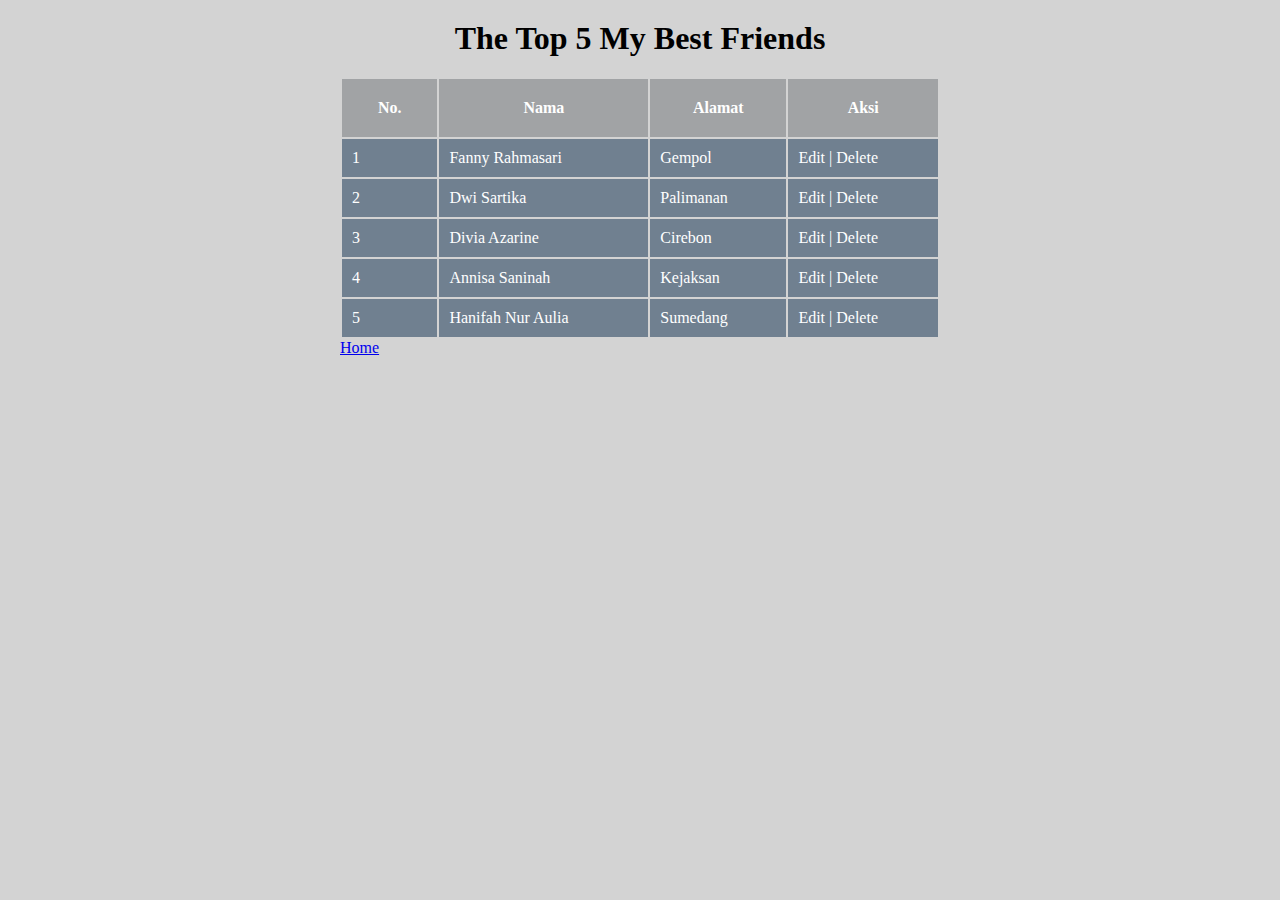
<file: p03-table-css/index3.html>
<!DOCTYPE html>
<html lang="en">
<head>
    <meta charset="UTF-8">
    <meta http-equiv="X-UA-Compatible" content="IE=edge">
    <meta name="viewport" content="width=device-width, initial-scale=1.0">
    <title>Top 5 Teman</title>
    <link rel="stylesheet" href="style3.css">
</head>
<body>

<div class="content">
    
    <h1>The Top 5 My Best Friends</h1>

    <table>
        <tr>
            <th>No.</th>
            <th>Nama</th>
            <th>Alamat</th>
            <th>Aksi</th>
        </tr>
        <tr>
            <td>1</td>
            <td>Fanny Rahmasari</td>
            <td>Gempol</td>
            <td>Edit | Delete</td>
        </tr>
        <tr>
            <td>2</td>
            <td>Dwi Sartika</td>
            <td>Palimanan</td>
            <td>Edit | Delete</td>
        </tr>
        <tr>
            <td>3</td>
            <td>Divia Azarine</td>
            <td>Cirebon</td>
            <td>Edit | Delete</td>
        </tr>
        <tr>
            <td>4</td>
            <td>Annisa Saninah</td>
            <td>Kejaksan</td>
            <td>Edit | Delete</td>
        </tr>
        <tr>
            <td>5</td>
            <td>Hanifah Nur Aulia</td>
            <td>Sumedang</td>
            <td>Edit | Delete</td>
        </tr>
        
    </table>

    <a href="../index.html">Home</a>
</div>

</body>
</html>
</file>
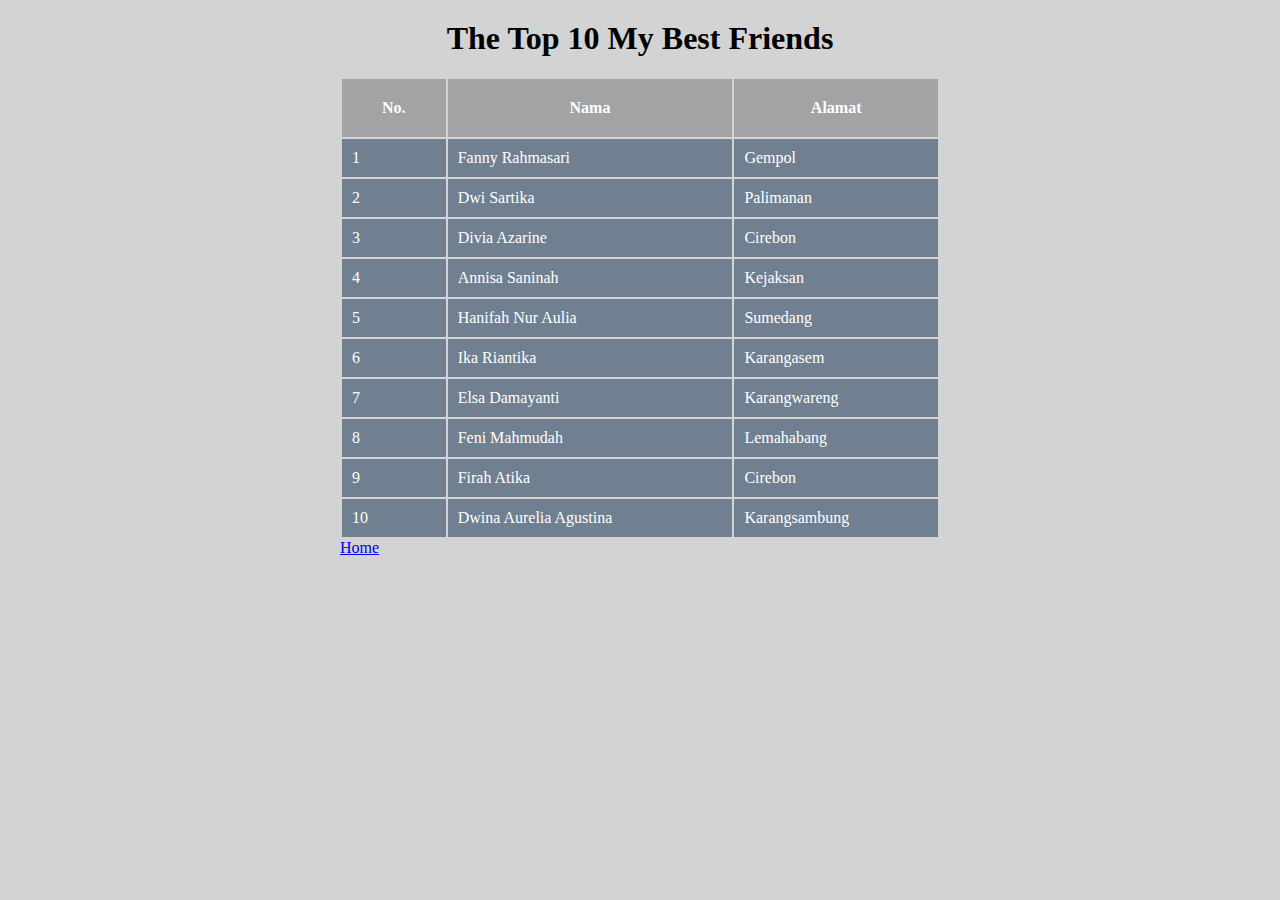
<file: p03-table-html/index2.html>
<!DOCTYPE html>
<html lang="en">
<head>
    <meta charset="UTF-8">
    <meta http-equiv="X-UA-Compatible" content="IE=edge">
    <meta name="viewport" content="width=device-width, initial-scale=1.0">
    <title>Top 10 Teman</title>
    <link rel="stylesheet" href="style2.css">
</head>
<body>

<div class="content">
    
    <h1>The Top 10 My Best Friends</h1>

    <table>
        <tr>
            <th>No.</th>
            <th>Nama</th>
            <th>Alamat</th>
        </tr>
        <tr>
            <td>1</td>
            <td>Fanny Rahmasari</td>
            <td>Gempol</td>
        </tr>
        <tr>
            <td>2</td>
            <td>Dwi Sartika</td>
            <td>Palimanan</td>
        </tr>
        <tr>
            <td>3</td>
            <td>Divia Azarine</td>
            <td>Cirebon</td>
        </tr>
        <tr>
            <td>4</td>
            <td>Annisa Saninah</td>
            <td>Kejaksan</td>
        </tr>
        <tr>
            <td>5</td>
            <td>Hanifah Nur Aulia</td>
            <td>Sumedang</td>
        </tr>
        <tr>
            <td>6</td>
            <td>Ika Riantika</td>
            <td>Karangasem</td>
        </tr>
        <tr>
            <td>7</td>
            <td>Elsa Damayanti</td>
            <td>Karangwareng</td>
        </tr>
        <tr>
            <td>8</td>
            <td>Feni Mahmudah</td>
            <td>Lemahabang</td>
        </tr>
        <tr>
            <td>9</td>
            <td>Firah Atika</td>
            <td>Cirebon</td>
        </tr>
        <tr>
            <td>10</td>
            <td>Dwina Aurelia Agustina</td>
            <td>Karangsambung</td>
        </tr>
    </table>

    <a href="../index.html">Home</a>
</div>

</body>
</html>
</file>
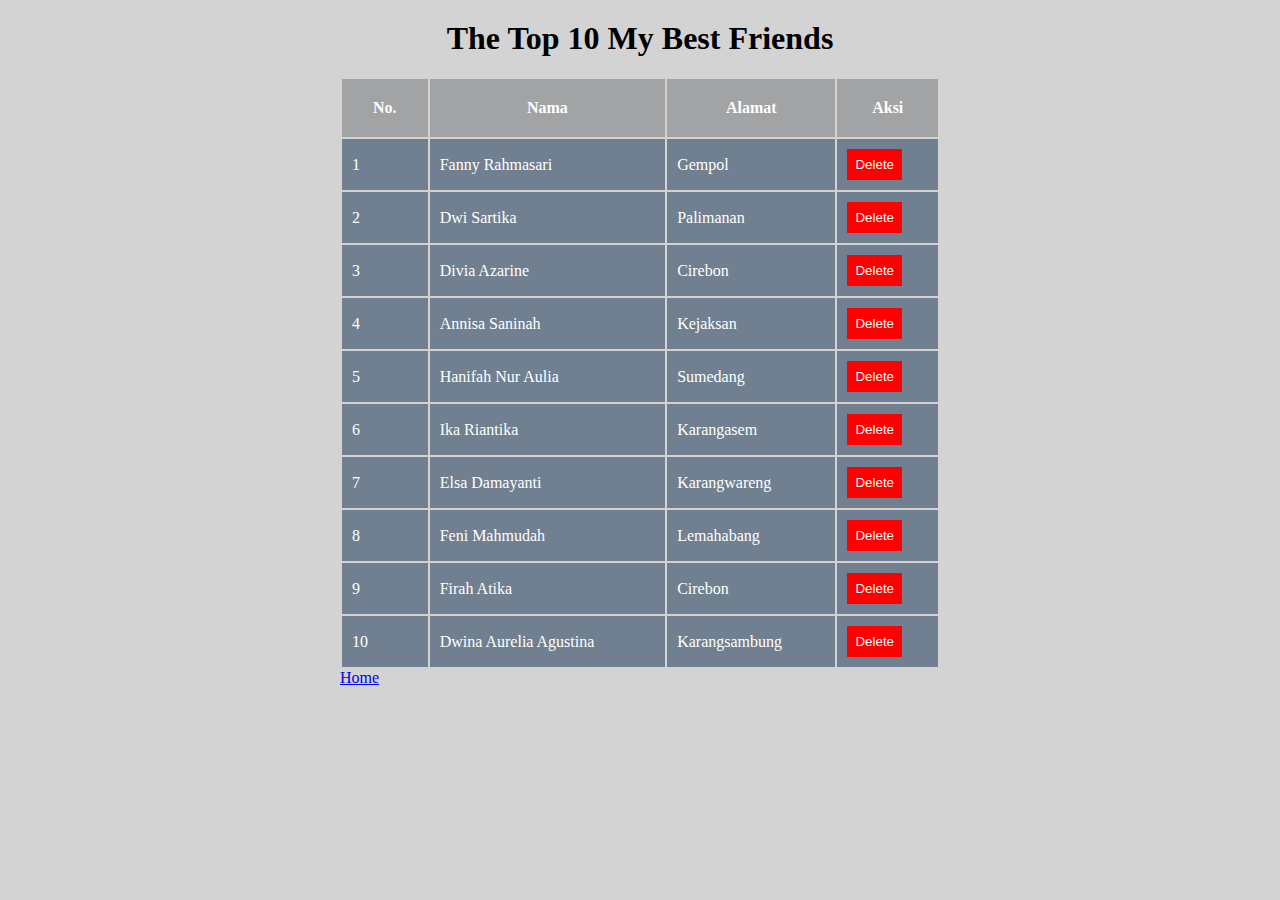
<file: p03-table-jquery/index4.html>
<!DOCTYPE html>
<html lang="en">
<head>
    <meta charset="UTF-8">
    <meta http-equiv="X-UA-Compatible" content="IE=edge">
    <meta name="viewport" content="width=device-width, initial-scale=1.0">
    <title>Top 10 Teman (jquery)</title>
    <link rel="stylesheet" href="style4.css">
    <script type="text/javascript" src="jquery.js"></script>
</head>
<body>

<div class="content">
    
    <h1>The Top 10 My Best Friends</h1>

    <table>
        <tr>
            <th>No.</th>
            <th>Nama</th>
            <th>Alamat</th>
            <th>Aksi</th>
        </tr>
        <tr>
            <td>1</td>
            <td class="nama">Fanny Rahmasari</td>
            <td class="alamat">Gempol</td>
            <td class="aksi"><button class="btnDelete">Delete</button></td>
        </tr>
        <tr>
            <td>2</td>
            <td class="nama">Dwi Sartika</td>
            <td class="alamat">Palimanan</td>
            <td class="aksi"><button class="btnDelete">Delete</button></td>
        </tr>
        <tr>
            <td>3</td>
            <td class="nama">Divia Azarine</td>
            <td class="alamat">Cirebon</td>
            <td class="aksi"><button class="btnDelete">Delete</button></td>
        </tr>
        <tr>
            <td>4</td>
            <td class="nama">Annisa Saninah</td>
            <td class="alamat">Kejaksan</td>
            <td class="aksi"><button class="btnDelete">Delete</button></td>
        </tr>
        <tr>
            <td>5</td>
            <td class="nama">Hanifah Nur Aulia</td>
            <td class="alamat">Sumedang</td>
            <td class="aksi"><button class="btnDelete">Delete</button></td>
        </tr>
        <tr>
            <td>6</td>
            <td class="nama">Ika Riantika</td>
            <td class="alamat">Karangasem</td>
            <td class="aksi"><button class="btnDelete">Delete</button></td>
        </tr>
        <tr>
            <td>7</td>
            <td class="nama">Elsa Damayanti</td>
            <td class="alamat">Karangwareng</td>
            <td class="aksi"><button class="btnDelete">Delete</button></td>
        </tr>
        <tr>
            <td>8</td>
            <td class="nama">Feni Mahmudah</td>
            <td class="alamat">Lemahabang</td>
            <td class="aksi"><button class="btnDelete">Delete</button></td>
        </tr>
        <tr>
            <td>9</td>
            <td class="nama">Firah Atika</td>
            <td class="alamat">Cirebon</td>
            <td class="aksi"><button class="btnDelete">Delete</button></td>
        </tr>
        <tr>
            <td>10</td>
            <td class="nama">Dwina Aurelia Agustina</td>
            <td class="alamat">Karangsambung</td>
            <td class="aksi"><button class="btnDelete">Delete</button></td>
        </tr>
    </table>

    <a href="../index.html">Home</a>
</div>

<script>


        $(document).ready(function(){
            $('.nama').click(function(){
                let nama = $(this).text();
                let tampil_nama = alert('Nama : '+nama);
                if(!tampil_nama) return;
            })
        })

        
        $(document).ready(function(){
            $('.alamat').click(function(){
                let alamat = $(this).text();
                let tampil_alamat = alert('Alamat : '+alamat);
                if(!tampil_alamat) return;
            })
        })


        $(document).ready(function(){
            $(".btnDelete").on('click', function (){
                $(this).closest("tr").remove();
            });
        });



</script>

</body>
</html>
</file>
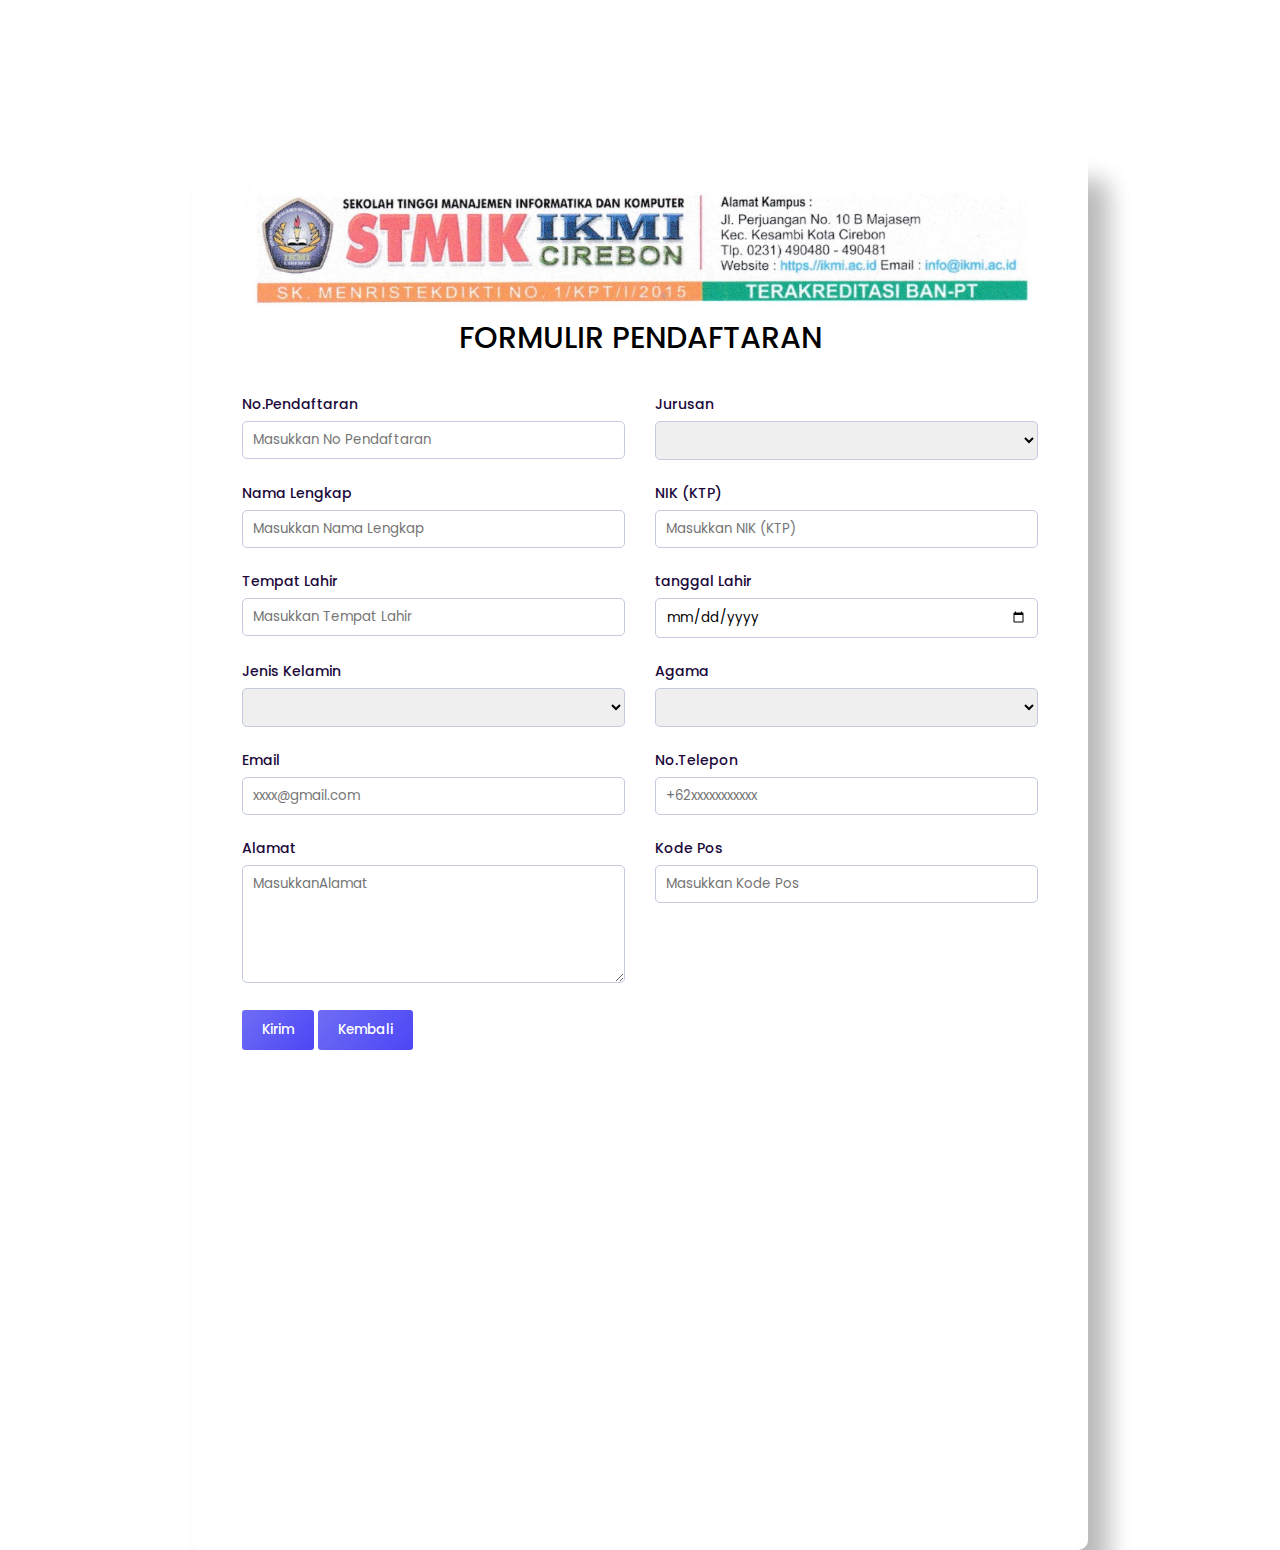
<file: p04-form level-css responsive/formulir.html>
<!DOCTYPE html>
<html lang="en">
<head>
    <meta charset="UTF-8">
    <meta http-equiv="X-UA-Compatible" content="IE=edge">
    <meta name="viewport" content="width=device-width, initial-scale=1.0">
    <title>Formulir</title>

    <link rel="stylesheet" href="formulir.css">

    <link rel="preconnect" href="https://fonts.googleapis.com">
    <link rel="preconnect" href="https://fonts.gstatic.com" crossorigin>
    <link href="https://fonts.googleapis.com/css2?family=Poppins:wght@300&display=swap" rel="stylesheet">
</head>
<body>
    <div class="container">

        <img src="img/gbr.jpg" alt="logo">
        <h1>FORMULIR PENDAFTARAN</h1>
        
        <form action="">
            <div class="row">
                <div class="column">
                    <label for="no Pendaftaran">No.Pendaftaran</label>
                    <input type="text" id="no Pendaftaran" placeholder="Masukkan No Pendaftaran">
                </div>
                <div class="column">
                    <label for="jurusan">Jurusan</label>
                    <select name="" id="jurusan">
                        <option value=""></option>
                        <option value="">TEKNIK INFORMATIKA (S1)</option>
                        <option value="">SISTEM INFORMASI</option>
                        <option value="">REKAYASA PERANGKAT LUNAK (S1)</option>
                        <option value="">MANAJEMEN INFORMATIKA (D3)</option>
                        <option value="">KOMPUTERISASI AKUNTASI (D3)</option>
                    </select>
                </div>
                </div>
                <div class="row">
                    <div class="column">
                        <label for="nama">Nama Lengkap</label>
                        <input type="text" id="nama" placeholder="Masukkan Nama Lengkap">
                    </div>
                    <div class="column">
                        <label for="nik">NIK (KTP)</label>
                        <input type="text" id="nik" placeholder="Masukkan NIK (KTP)">
                    </div>
                </div>
                <div class="row">
                    <div class="column">
                        <label for="tempat lahir">Tempat Lahir</label>
                        <input type="text" id="tempat lahir" placeholder="Masukkan Tempat Lahir">
                    </div>
                    <div class="column">
                        <label for="tanggal lahir">tanggal Lahir</label>
                        <input type="date" name="tanggal lahir" id="tanggal lahir" placeholder="Tanggal Lahir">
                    </div>
                </div>
                <div class="row">
                    <div class="column">
                        <label for="jenis kelamin">Jenis Kelamin</label>
                        <select name="" id="jenis kelamin">
                            <option value=""></option>
                            <option value="">Perempuan</option>
                            <option value="">Laki-laki</option>
                        </select>
                    </div>
                    <div class="column">
                        <label for="agama">Agama</label>
                        <select name="" id="agama">
                            <option value=""></option>
                            <option value="">Islam</option>
                            <option value="">Kristen</option>
                            <option value="">Hindu</option>
                            <option value="">Budha</option>
                            <option value="">Lainnya</option>
                        </select>
                    </div>
                </div>
                <div class="row">
                    <div class="column">
                        <label for="email">Email</label>
                        <input type="email" name="email" id="email" placeholder="xxxx@gmail.com">
                    </div>
                    <div class="column">
                        <label for="telepon">No.Telepon</label>
                        <input type="text" name="" id="telepon" placeholder="+62xxxxxxxxxxx">
                    </div>
                </div>
                <div class="row">
                    <div class="column">
                        <label for="alamat">Alamat</label>
                        <textarea name="" id="alamat" cols="30" rows="5" placeholder="MasukkanAlamat"></textarea>
                    </div>
                    <div class="column">
                        <label for="kode pos">Kode Pos</label>
                        <input type="text" id="kode pos" placeholder="Masukkan Kode Pos">
                    </div>
                </div>

                <button>Kirim</button>

            </div>
        </form>
    </div>
</body>
</html>

<!DOCTYPE html>
<html lang="en">
<head>
    <meta charset="UTF-8">
    <meta http-equiv="X-UA-Compatible" content="IE=edge">
    <meta name="viewport" content="width=device-width, initial-scale=1.0">
    <title>Formulir</title>

    <link rel="stylesheet" href="formulir.css">

    <link rel="preconnect" href="https://fonts.googleapis.com">
    <link rel="preconnect" href="https://fonts.gstatic.com" crossorigin>
    <link href="https://fonts.googleapis.com/css2?family=Poppins:wght@300&display=swap" rel="stylesheet">
</head>
<body>
    <div class="container">

        <img src="img/gbr.jpg" alt="logo">
        <h1>FORMULIR PENDAFTARAN</h1>
        
        <form action="">
            <div class="row">
                <div class="column">
                    <label for="no Pendaftaran">No.Pendaftaran</label>
                    <input type="text" id="no Pendaftaran" placeholder="Masukkan No Pendaftaran">
                </div>
                <div class="column">
                    <label for="jurusan">Jurusan</label>
                    <select name="" id="jurusan">
                        <option value=""></option>
                        <option value="">TEKNIK INFORMATIKA (S1)</option>
                        <option value="">SISTEM INFORMASI</option>
                        <option value="">REKAYASA PERANGKAT LUNAK (S1)</option>
                        <option value="">MANAJEMEN INFORMATIKA (D3)</option>
                        <option value="">KOMPUTERISASI AKUNTASI (D3)</option>
                    </select>
                </div>
                </div>
                <div class="row">
                    <div class="column">
                        <label for="nama">Nama Lengkap</label>
                        <input type="text" id="nama" placeholder="Masukkan Nama Lengkap">
                    </div>
                    <div class="column">
                        <label for="nik">NIK (KTP)</label>
                        <input type="text" id="nik" placeholder="Masukkan NIK (KTP)">
                    </div>
                </div>
                <div class="row">
                    <div class="column">
                        <label for="tempat lahir">Tempat Lahir</label>
                        <input type="text" id="tempat lahir" placeholder="Masukkan Tempat Lahir">
                    </div>
                    <div class="column">
                        <label for="tanggal lahir">tanggal Lahir</label>
                        <input type="date" name="tanggal lahir" id="tanggal lahir" placeholder="Tanggal Lahir">
                    </div>
                </div>
                <div class="row">
                    <div class="column">
                        <label for="jenis kelamin">Jenis Kelamin</label>
                        <select name="" id="jenis kelamin">
                            <option value=""></option>
                            <option value="">Perempuan</option>
                            <option value="">Laki-laki</option>
                        </select>
                    </div>
                    <div class="column">
                        <label for="agama">Agama</label>
                        <select name="" id="agama">
                            <option value=""></option>
                            <option value="">Islam</option>
                            <option value="">Kristen</option>
                            <option value="">Hindu</option>
                            <option value="">Budha</option>
                            <option value="">Lainnya</option>
                        </select>
                    </div>
                </div>
                <div class="row">
                    <div class="column">
                        <label for="email">Email</label>
                        <input type="email" name="email" id="email" placeholder="xxxx@gmail.com">
                    </div>
                    <div class="column">
                        <label for="telepon">No.Telepon</label>
                        <input type="text" name="" id="telepon" placeholder="+62xxxxxxxxxxx">
                    </div>
                </div>
                <div class="row">
                    <div class="column">
                        <label for="alamat">Alamat</label>
                        <textarea name="" id="alamat" cols="30" rows="5" placeholder="MasukkanAlamat"></textarea>
                    </div>
                    <div class="column">
                        <label for="kode pos">Kode Pos</label>
                        <input type="text" id="kode pos" placeholder="Masukkan Kode Pos">
                    </div>
                </div>

                <button>Kirim</button>
            <button><a href="../p07-SPA Github Pages (UTS)/spa.html">Kembali</a></button>

            </div>
        </form>
    </div>
</body>
</html>
</file>
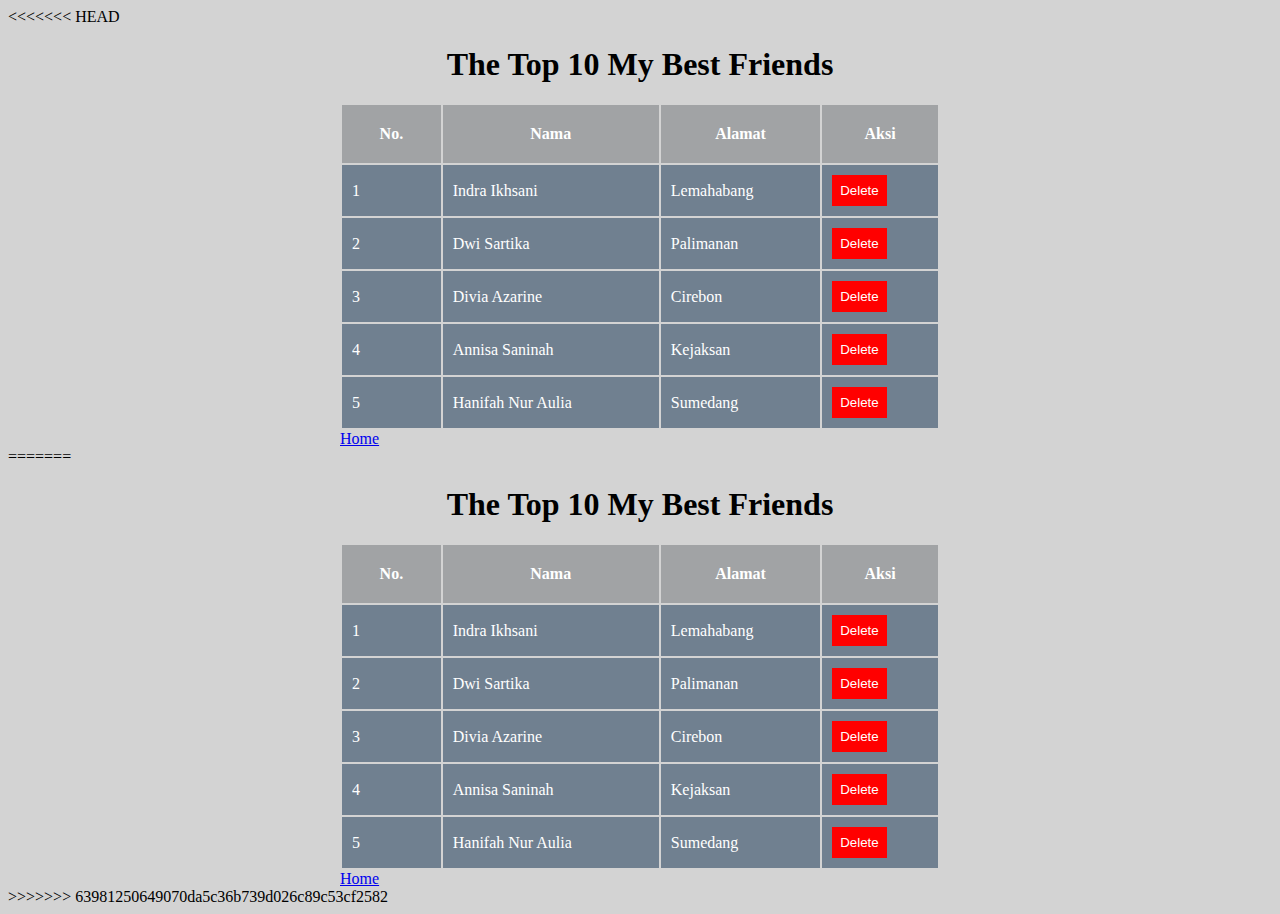
<file: p05-JQuery FadeOut When Delete/delete.html>
<<<<<<< HEAD
<!DOCTYPE html>
<html lang="en">
<head>
    <meta charset="UTF-8">
    <meta http-equiv="X-UA-Compatible" content="IE=edge">
    <meta name="viewport" content="width=device-width, initial-scale=1.0">
    <title>JQuery FadeOut When Delete</title>
</head>
<body>
    <!DOCTYPE html>
<html lang="en">
<head>
    <meta charset="UTF-8">
    <meta http-equiv="X-UA-Compatible" content="IE=edge">
    <meta name="viewport" content="width=device-width, initial-scale=1.0">
    <title>Top 10 Teman (jquery)</title>
    <link rel="stylesheet" href="delete.css">
    <script type="text/javascript" src="delete.js"></script>
</head>
<body>

<div class="content">
    
    <h1>The Top 10 My Best Friends</h1>

    <table>
        <tr>
            <th>No.</th>
            <th>Nama</th>
            <th>Alamat</th>
            <th>Aksi</th>
        </tr>
        <tr>
            <td>1</td>
            <td class="nama">Indra Ikhsani</td>
            <td class="alamat">Lemahabang</td>
            <td class="aksi"><button class="btnDelete">Delete</button></td>
        </tr>
        <tr>
            <td>2</td>
            <td class="nama">Dwi Sartika</td>
            <td class="alamat">Palimanan</td>
            <td class="aksi"><button class="btnDelete">Delete</button></td>
        </tr>
        <tr>
            <td>3</td>
            <td class="nama">Divia Azarine</td>
            <td class="alamat">Cirebon</td>
            <td class="aksi"><button class="btnDelete">Delete</button></td>
        </tr>
        <tr>
            <td>4</td>
            <td class="nama">Annisa Saninah</td>
            <td class="alamat">Kejaksan</td>
            <td class="aksi"><button class="btnDelete">Delete</button></td>
        </tr>
        <tr>
            <td>5</td>
            <td class="nama">Hanifah Nur Aulia</td>
            <td class="alamat">Sumedang</td>
            <td class="aksi"><button class="btnDelete">Delete</button></td>
        </tr>
    </table>

    <a href="../p07-SPA Github Pages (UTS)/spa.html">Home</a>
</div>

<script>


        $(document).ready(function(){
            $('.nama').click(function(){
                let nama = $(this).text();
                let tampil_nama = alert('Nama : '+nama);
                if(!tampil_nama) return;
            })
        })

        
        $(document).ready(function(){
            $('.alamat').click(function(){
                let alamat = $(this).text();
                let tampil_alamat = alert('Alamat : '+alamat);
                if(!tampil_alamat) return;
            })
        })


        $(document).ready(function(){
            $(".btnDelete").on('click', function (){
                $(this).closest("tr").remove();
            });
        });



</script>

</body>
</html>
</body>
=======
<!DOCTYPE html>
<html lang="en">
<head>
    <meta charset="UTF-8">
    <meta http-equiv="X-UA-Compatible" content="IE=edge">
    <meta name="viewport" content="width=device-width, initial-scale=1.0">
    <title>JQuery FadeOut When Delete</title>
</head>
<body>
    <!DOCTYPE html>
<html lang="en">
<head>
    <meta charset="UTF-8">
    <meta http-equiv="X-UA-Compatible" content="IE=edge">
    <meta name="viewport" content="width=device-width, initial-scale=1.0">
    <title>Top 10 Teman (jquery)</title>
    <link rel="stylesheet" href="delete.css">
    <script type="text/javascript" src="delete.js"></script>
</head>
<body>

<div class="content">
    
    <h1>The Top 10 My Best Friends</h1>

    <table>
        <tr>
            <th>No.</th>
            <th>Nama</th>
            <th>Alamat</th>
            <th>Aksi</th>
        </tr>
        <tr>
            <td>1</td>
            <td class="nama">Indra Ikhsani</td>
            <td class="alamat">Lemahabang</td>
            <td class="aksi"><button class="btnDelete">Delete</button></td>
        </tr>
        <tr>
            <td>2</td>
            <td class="nama">Dwi Sartika</td>
            <td class="alamat">Palimanan</td>
            <td class="aksi"><button class="btnDelete">Delete</button></td>
        </tr>
        <tr>
            <td>3</td>
            <td class="nama">Divia Azarine</td>
            <td class="alamat">Cirebon</td>
            <td class="aksi"><button class="btnDelete">Delete</button></td>
        </tr>
        <tr>
            <td>4</td>
            <td class="nama">Annisa Saninah</td>
            <td class="alamat">Kejaksan</td>
            <td class="aksi"><button class="btnDelete">Delete</button></td>
        </tr>
        <tr>
            <td>5</td>
            <td class="nama">Hanifah Nur Aulia</td>
            <td class="alamat">Sumedang</td>
            <td class="aksi"><button class="btnDelete">Delete</button></td>
        </tr>
    </table>

    <a href="../index.html">Home</a>
</div>

<script>


        $(document).ready(function(){
            $('.nama').click(function(){
                let nama = $(this).text();
                let tampil_nama = alert('Nama : '+nama);
                if(!tampil_nama) return;
            })
        })

        
        $(document).ready(function(){
            $('.alamat').click(function(){
                let alamat = $(this).text();
                let tampil_alamat = alert('Alamat : '+alamat);
                if(!tampil_alamat) return;
            })
        })


        $(document).ready(function(){
            $(".btnDelete").on('click', function (){
                $(this).closest("tr").remove();
            });
        });



</script>

</body>
</html>
</body>
>>>>>>> 63981250649070da5c36b739d026c89c53cf2582
</html>
</file>
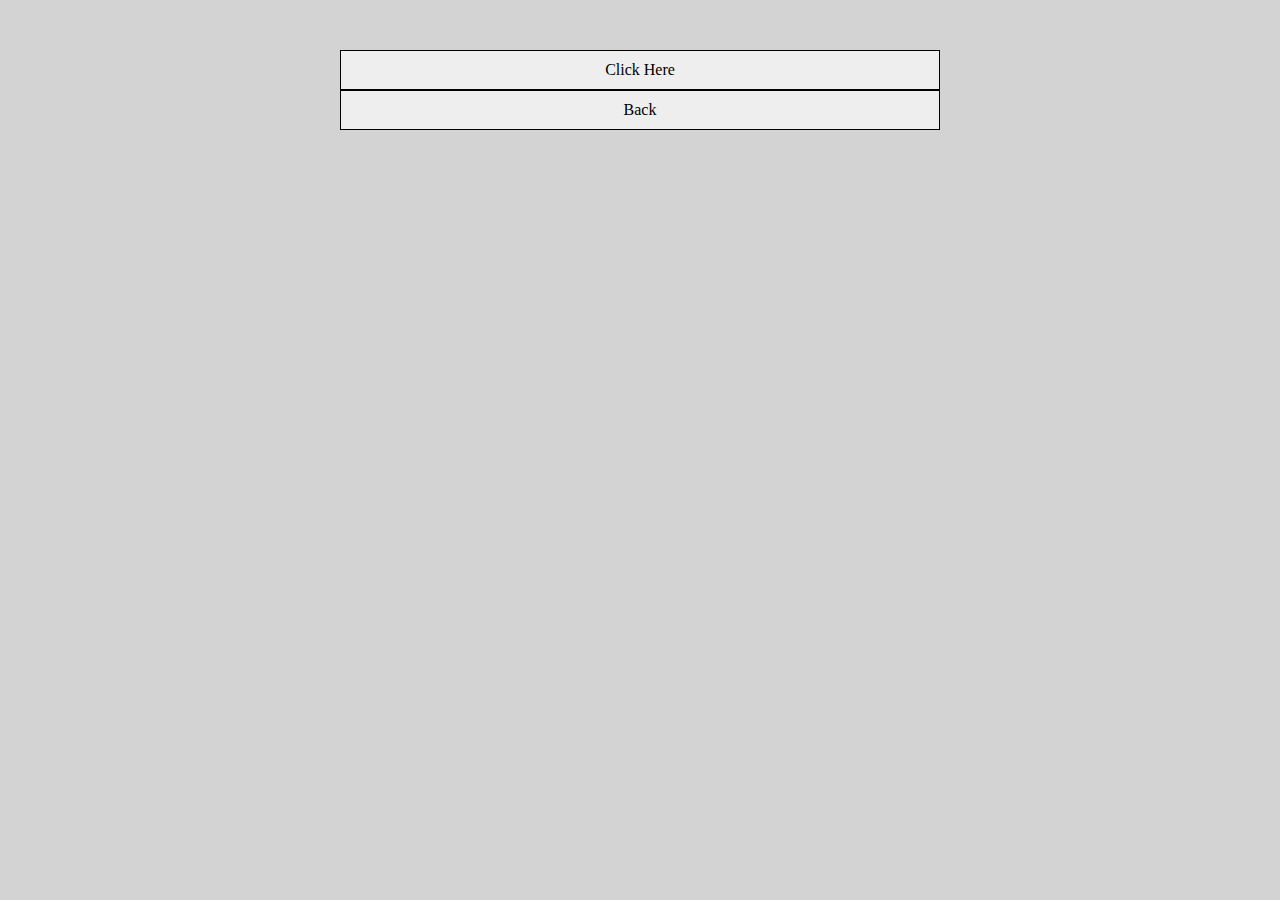
<file: p05-Jquery-sliding/sliding.html>
<!DOCTYPE html>
<html lang="en">
<head>
    <meta charset="UTF-8">
    <meta http-equiv="X-UA-Compatible" content="IE=edge">
    <meta name="viewport" content="width=device-width, initial-scale=1.0">
    <title>jquery Sliding</title>
    <script src="slidingjquery.js"></script>
    <script ssrc="sliding.js"></script>
    <link rel="stylesheet" href="sliding.css">
</head>
<body>

<div class="container">
    <div id="togglethis">Click Here</div>
    <div id="content">Hallo, Perkenalkan Saya Fanny Rahmasari</div>
    <div id="back"><a href="../index.html">Back</a></div>
</div>

<script>
    $(function () {
        $('#togglethis').click(function () {
            $('#content').slideToggle(300);
        });
    });
</script>
</body>
</html>
</file>
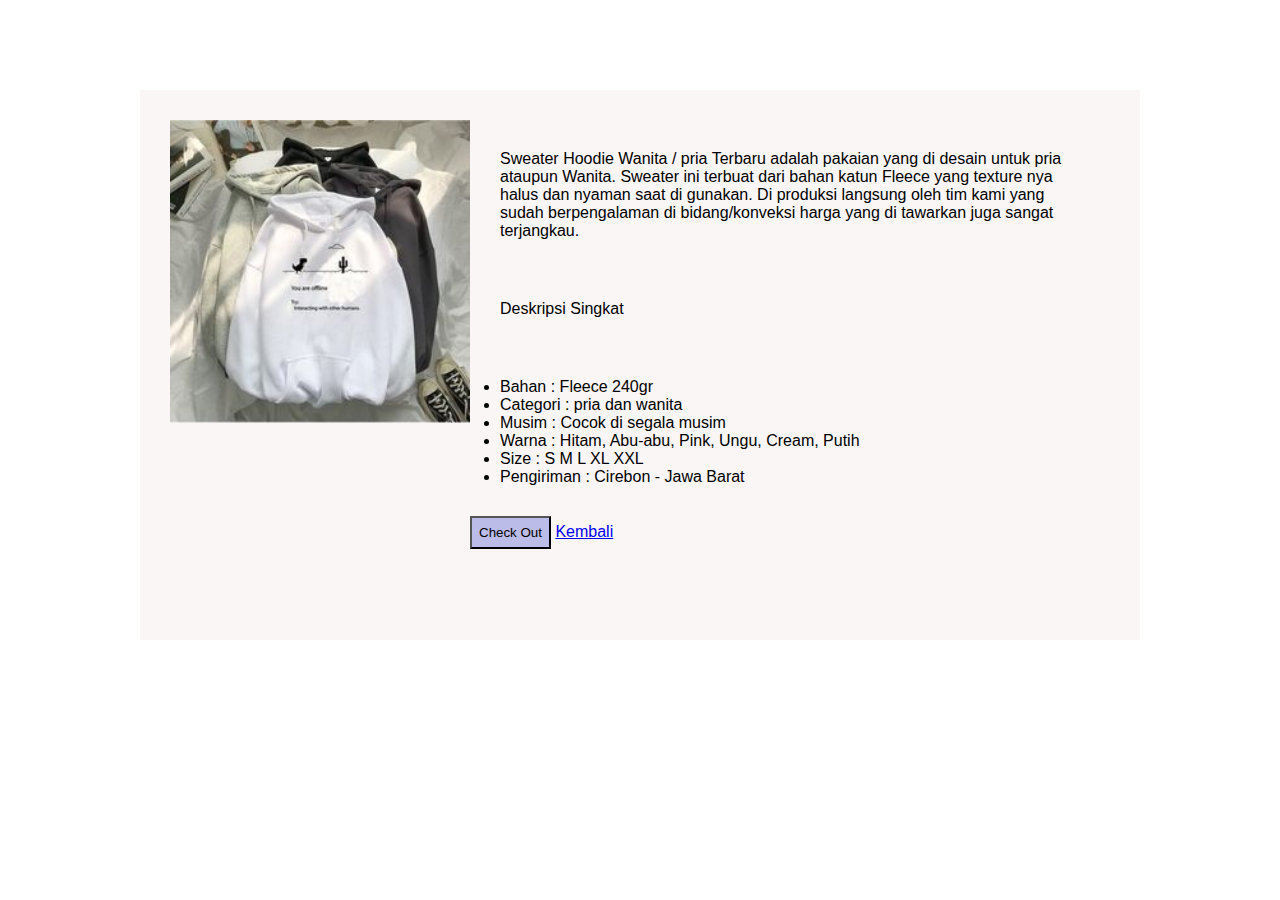
<file: website online store/detail1.html>
<!DOCTYPE html>
<html lang="en">
<head>
    <meta charset="UTF-8">
    <meta http-equiv="X-UA-Compatible" content="IE=edge">
    <meta name="viewport" content="width=device-width, initial-scale=1.0">
    <title>Datail | Hoodie & T-shirt</title>
    <link rel="stylesheet" href="detail.css">
</head>
<body>
    <div class="container">
        <div class="gambar">
          <img src="img/gambar1.jpg" alt="Ini gambar">
        </div>
        <div class="deskripsi">
            <p>Sweater Hoodie Wanita / pria Terbaru adalah pakaian yang di desain untuk pria ataupun Wanita.
            Sweater ini terbuat dari bahan katun Fleece yang texture nya halus dan nyaman saat di gunakan. Di produksi langsung oleh tim kami yang sudah berpengalaman di bidang/konveksi harga yang di tawarkan juga sangat terjangkau.
            </p>

            <p>Deskripsi Singkat</p>
            <ul>
                <li>Bahan : Fleece 240gr</li>
                <li>Categori : pria dan wanita</li>
                <li>Musim : Cocok di segala musim</li>
                <li>Warna : Hitam, Abu-abu, Pink, Ungu, Cream, Putih</li>
                <li>Size : S M L XL XXL</li>
                <li>Pengiriman : Cirebon - Jawa Barat</li>
            </ul>
            <button type="submit">Check Out</button>
            <a href="home.html">Kembali</a>
        </div>
    </div>
</body>
</html>
</file>
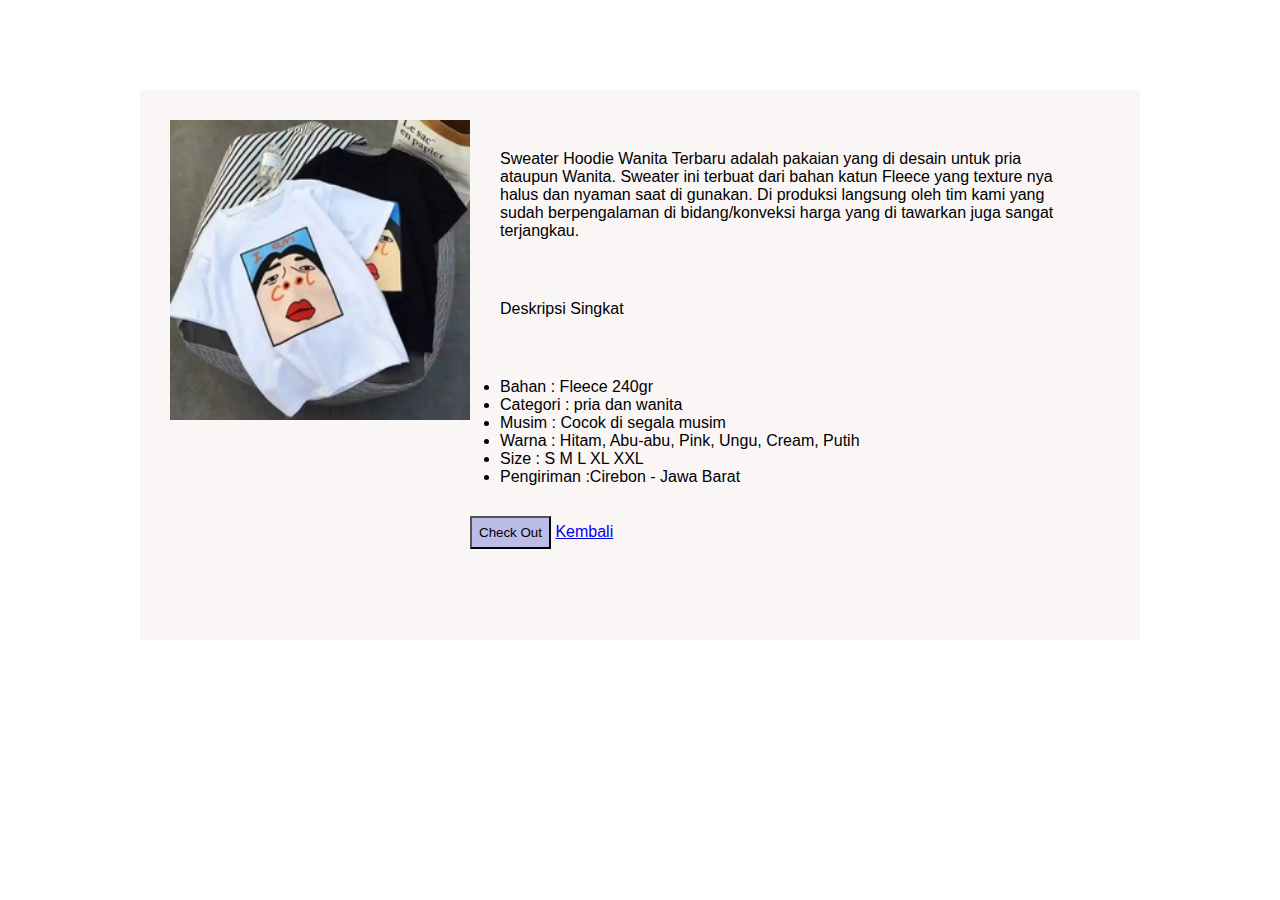
<file: website online store/detail10.html>
<!DOCTYPE html>
<html lang="en">
<head>
    <meta charset="UTF-8">
    <meta http-equiv="X-UA-Compatible" content="IE=edge">
    <meta name="viewport" content="width=device-width, initial-scale=1.0">
    <title>Document</title>
    <link rel="stylesheet" href="detail.css">
</head>
<body>
    <div class="container">
        <div class="gambar">
          <img src="img/gambar10.jpg" alt="Ini gambar">
        </div>
        <div class="deskripsi">
            <p>Sweater Hoodie Wanita Terbaru adalah pakaian yang di desain untuk pria ataupun Wanita.
            Sweater ini terbuat dari bahan katun Fleece yang texture nya halus dan nyaman saat di gunakan. Di produksi langsung oleh tim kami yang sudah berpengalaman di bidang/konveksi harga yang di tawarkan juga sangat terjangkau.
            </p>

            <p>Deskripsi Singkat</p>
            <ul>
                <li>Bahan : Fleece 240gr</li>
                <li>Categori : pria dan wanita</li>
                <li>Musim : Cocok di segala musim</li>
                <li>Warna : Hitam, Abu-abu, Pink, Ungu, Cream, Putih</li>
                <li>Size : S M L XL XXL</li>
                <li>Pengiriman :Cirebon - Jawa Barat</li>
            </ul>
            <button type="submit">Check Out</button>
            <a href="home.html">Kembali</a>
        </div>
    </div> 
</body>
</html>
</file>
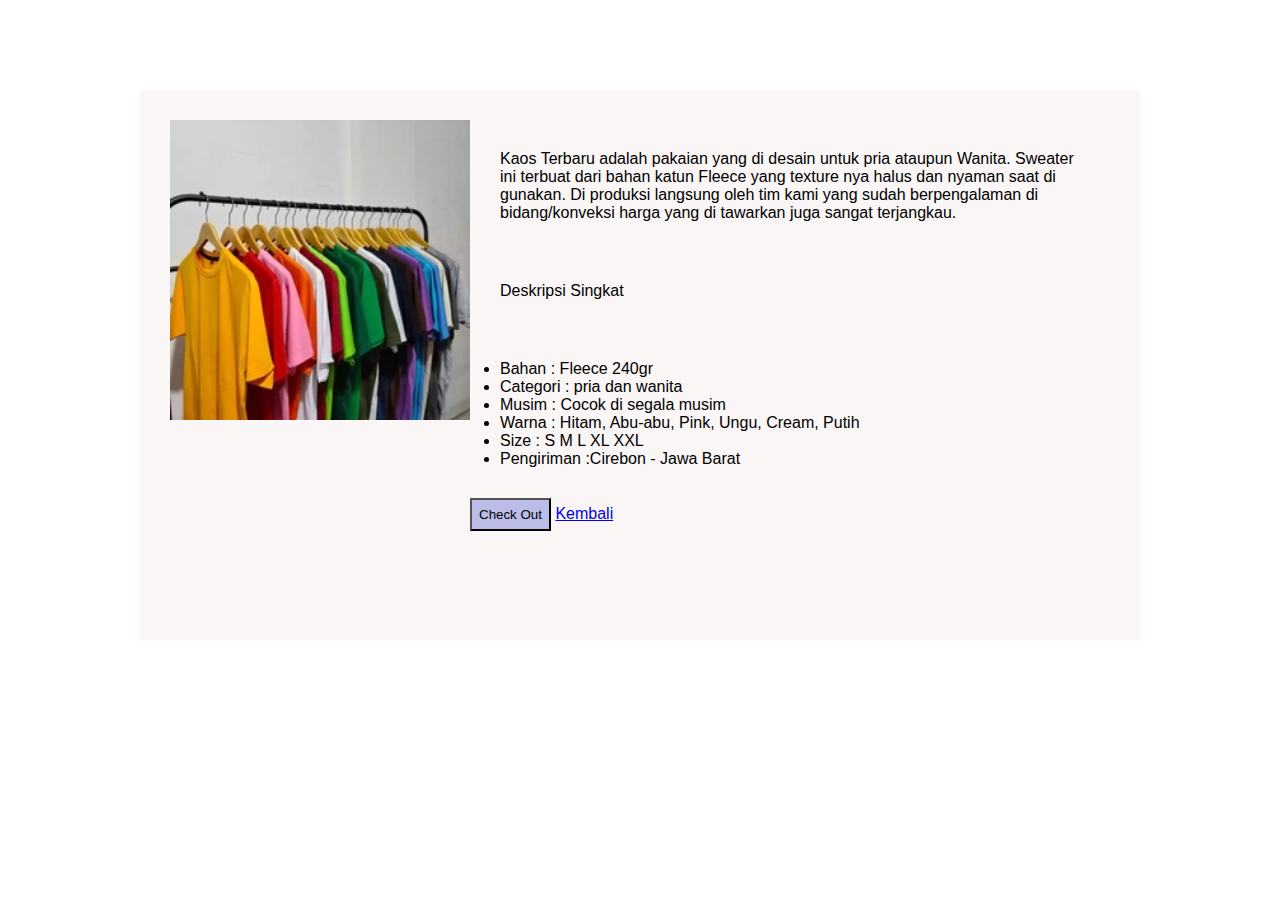
<file: website online store/detail12.html>
<!DOCTYPE html>
<html lang="en">
<head>
    <meta charset="UTF-8">
    <meta http-equiv="X-UA-Compatible" content="IE=edge">
    <meta name="viewport" content="width=device-width, initial-scale=1.0">
    <title>Document</title>
    <link rel="stylesheet" href="detail.css">
</head>
<body>
    <div class="container">
        <div class="gambar">
          <img src="img/gambar12.jpg" alt="Ini gambar">
        </div>
        <div class="deskripsi">
            <p>Kaos Terbaru adalah pakaian yang di desain untuk pria ataupun Wanita.
            Sweater ini terbuat dari bahan katun Fleece yang texture nya halus dan nyaman saat di gunakan. Di produksi langsung oleh tim kami yang sudah berpengalaman di bidang/konveksi harga yang di tawarkan juga sangat terjangkau.
            </p>

            <p>Deskripsi Singkat</p>
            <ul>
                <li>Bahan : Fleece 240gr</li>
                <li>Categori : pria dan wanita</li>
                <li>Musim : Cocok di segala musim</li>
                <li>Warna : Hitam, Abu-abu, Pink, Ungu, Cream, Putih</li>
                <li>Size : S M L XL XXL</li>
                <li>Pengiriman :Cirebon - Jawa Barat</li>
            </ul>
            <button type="submit">Check Out</button>
            <a href="home.html">Kembali</a>
        </div>
    </div>  
</body>
</html>
</file>
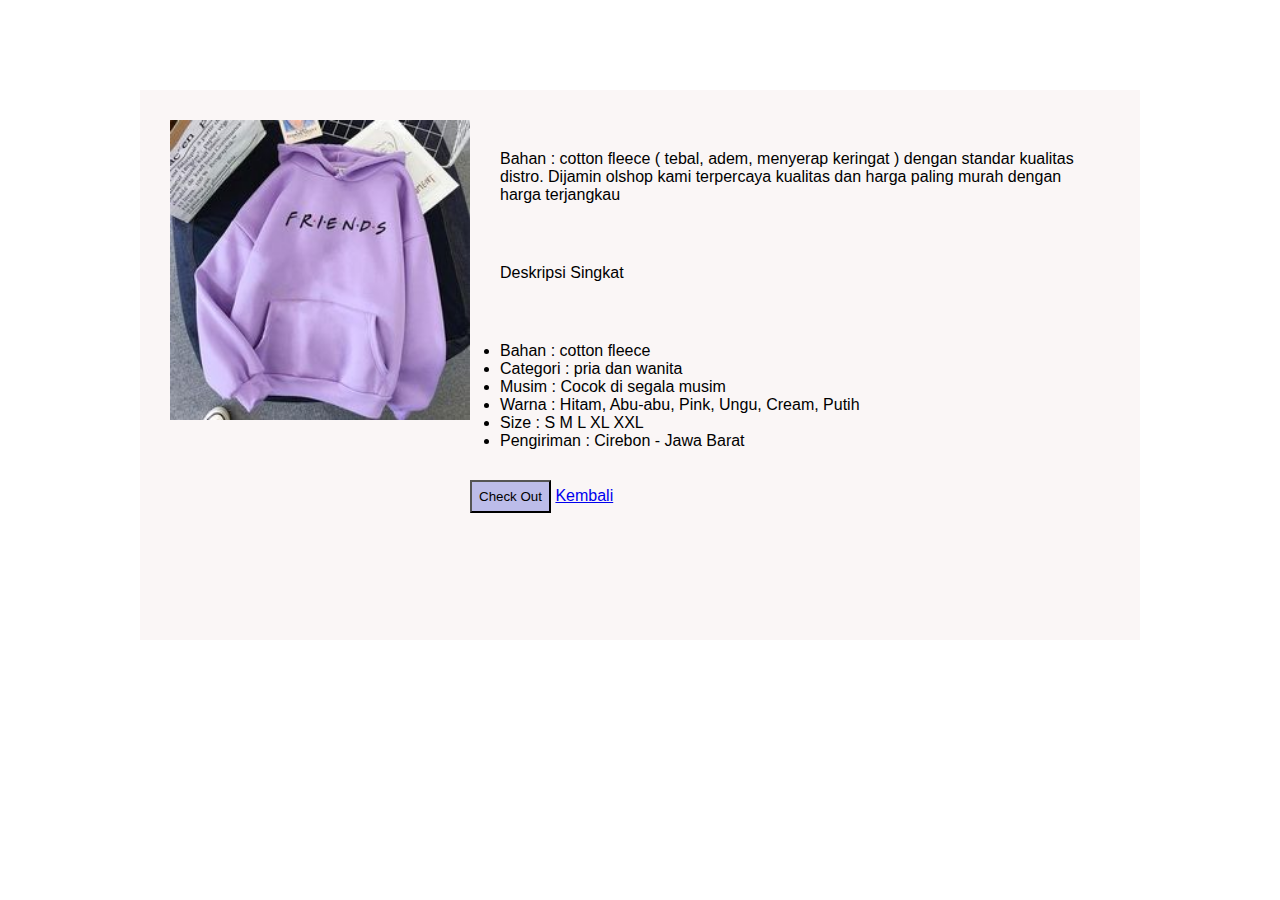
<file: website online store/detail2.html>
<!DOCTYPE html>
<html lang="en">
<head>
    <meta charset="UTF-8">
    <meta http-equiv="X-UA-Compatible" content="IE=edge">
    <meta name="viewport" content="width=device-width, initial-scale=1.0">
    <title>Detail | Hoodie & T-shirt</title>
    <link rel="stylesheet" href="detail.css">
</head>
<body>
    <div class="container">
        <div class="gambar">
          <img src="img/gambar2.jpg" alt="Ini gambar">
        </div>
        <div class="deskripsi">
            <p>Bahan : cotton fleece ( tebal, adem, menyerap keringat ) dengan standar kualitas distro. Dijamin olshop kami terpercaya kualitas dan harga paling murah dengan harga terjangkau</p>

            <p>Deskripsi Singkat</p>
            <ul>
                <li>Bahan : cotton fleece</li>
                <li>Categori : pria dan wanita</li>
                <li>Musim : Cocok di segala musim</li>
                <li>Warna : Hitam, Abu-abu, Pink, Ungu, Cream, Putih</li>
                <li>Size : S M L XL XXL</li>
                <li>Pengiriman : Cirebon - Jawa Barat</li>
            </ul>
            <button type="submit">Check Out</button>
            <a href="home.html">Kembali</a>
        </div>
    </div> 
</body>
</html>
</file>
<file: p03-table-css/style3.css>
*{
    margin:0;
    padding:0;
}

body{
    background-color: lightgray;
}

.content{
    width:600px;
    margin:auto;
    background-color:  lightgray;
}

h1{
    text-align: center;
    margin:20px;
}

table{
    width:100%;
    
}

tr th {
    background-color:  rgb(161, 163, 165);
    color: white;
    padding:20px;
}

tr td:hover{
    background-color: white;
    color: black;
}

tr td {
    background-color: slategrey;
    color:white;
    padding:10px;
}
</file>
<file: p03-table-html/style2.css>
*{
    margin:0;
    padding:0;
}

body{
    background-color: lightgray;
}

.content{
    width:600px;
    margin:auto;
    background-color:  lightgray;
}

h1{
    text-align: center;
    margin:20px;
}

table{
    width:100%;
    
}

tr th {
    background-color: rgb(161, 163, 165);
    color: white;
    padding:20px;
}

tr td:hover{
    background-color: white;
    color: black;
}

tr td {
    background-color: slategrey;
    color:white;
    padding:10px;
}
</file>
<file: p03-table-jquery/style4.css>
*{
    margin:0;
    padding:0;
}

body{
    background-color: lightgray;
}

.content{
    width:600px;
    margin:auto;
    background-color:  lightgray;
}

h1{
    text-align: center;
    margin:20px;
}

table{
    width:100%;
    
}

tr th {
    background-color:  rgb(161, 163, 165);
    color: white;
    padding:20px;
}

tr td:hover{
    background-color: white;
    color: black;
}

tr td a:hover{
    background-color: white;
    color: black;
}


tr td {
    background-color: slategrey;
    color:white;
    padding:10px;
}

tr td button{
   padding:8px;
   background-color: red;
   color: white;
   border:none;
}
</file>
<file: p04-form level-css responsive/formulir.css>
*,
*:before,
*:after{
    padding:0;
    margin:0;
    box-sizing: border-box;
    font-family: "Poppins", sans-serif;
    font-weight: 500;
}

body{
    height: 100%;
    background: linear-gradient(
        135deg,
        lightgray,
        lightgray
    );
}

.container{
    margin-top: 400px;
    margin-bottom: 500px;
    height: 1400px;
    background-color: #ffffff;
    width: 70%;
    min-width: 420px;
    padding: 35px 50px;
    transform: translate(-50%, -50%);
    position: absolute;
    left: 50%;
    top: 50%;
    border-radius: 10px;
    box-shadow: 20px 30px 25px rgba(0,0,0,0.15) ;
}

img{
    width: 100%;
}

h1{
    font-size:30px ;
    text-align: center;
}

form{
    width: 100%;
    position: relative;
    margin: 30px auto 0 auto;
}

.row{
    width: 100%;
    display:grid;
    grid-template-columns: repeat(auto-fit, minmax(300px, 1fr  ));
    grid-gap: 20px 30px;
    margin-bottom: 20px;
}

label{
    color: #1c093c;
    font-size: 14px;
    
}

textarea, input, select{
   width: 100%;
   font-weight: 400;
   padding: 8px 10px;
   border-radius: 5px;
   border: 1.2px solid #c4cae0;
   margin-top: 5px; 
}

textarea:fokus,
input:fokus{
    outline: none;
    border-color: #6f6df4;
}

button{
    border: none;
    padding: 10px 20px;
    background: linear-gradient(
        130deg,
        #6f6df4,
        #4c46f5
    );
    color: #ffffff;
    border-radius: 3px;
}


*,
*:before,
*:after{
    padding:0;
    margin:0;
    box-sizing: border-box;
    font-family: "Poppins", sans-serif;
    font-weight: 500;
}

body{
    height: 100%;
    background: linear-gradient(
        135deg,
        lightgray,
        lightgray
    );
}

.container{
    margin-top: 400px;
    margin-bottom: 500px;
    height: 1400px;
    background-color: #ffffff;
    width: 70%;
    min-width: 420px;
    padding: 35px 50px;
    transform: translate(-50%, -50%);
    position: absolute;
    left: 50%;
    top: 50%;
    border-radius: 10px;
    box-shadow: 20px 30px 25px rgba(0,0,0,0.15) ;
}

img{
    width: 100%;
}

h1{
    font-size:30px ;
    text-align: center;
}

form{
    width: 100%;
    position: relative;
    margin: 30px auto 0 auto;
}

.row{
    width: 100%;
    display:grid;
    grid-template-columns: repeat(auto-fit, minmax(300px, 1fr  ));
    grid-gap: 20px 30px;
    margin-bottom: 20px;
}

label{
    color: #1c093c;
    font-size: 14px;
    
}

textarea, input, select{
   width: 100%;
   font-weight: 400;
   padding: 8px 10px;
   border-radius: 5px;
   border: 1.2px solid #c4cae0;
   margin-top: 5px; 
}

textarea:fokus,
input:fokus{
    outline: none;
    border-color: #6f6df4;
}

button{
    border: none;
    padding: 10px 20px;
    background: linear-gradient(
        130deg,
        #6f6df4,
        #4c46f5
    );
    color: #ffffff;
    border-radius: 3px;
    cursor: pointer;
}

a {
    text-decoration: none;
    color: white;
}
</file>
<file: p05-JQuery FadeOut When Delete/delete.css>
<<<<<<< HEAD
*{
    margin:0;
    padding:0;
}

body{
    background-color: lightgray;
}

.content{
    width:600px;
    margin:auto;
    background-color:  lightgray;
}

h1{
    text-align: center;
    margin:20px;
}

table{
    width:100%;
    
}

tr th {
    background-color:  rgb(161, 163, 165);
    color: white;
    padding:20px;
}

tr td:hover{
    background-color: white;
    color: black;
}

tr td a:hover{
    background-color: white;
    color: black;
}


tr td {
    background-color: slategrey;
    color:white;
    padding:10px;
}

tr td button{
   padding:8px;
   background-color: red;
   color: white;
   border:none;
}



=======
*{
    margin:0;
    padding:0;
}

body{
    background-color: lightgray;
}

.content{
    width:600px;
    margin:auto;
    background-color:  lightgray;
}

h1{
    text-align: center;
    margin:20px;
}

table{
    width:100%;
    
}

tr th {
    background-color:  rgb(161, 163, 165);
    color: white;
    padding:20px;
}

tr td:hover{
    background-color: white;
    color: black;
}

tr td a:hover{
    background-color: white;
    color: black;
}


tr td {
    background-color: slategrey;
    color:white;
    padding:10px;
}

tr td button{
   padding:8px;
   background-color: red;
   color: white;
   border:none;
}



>>>>>>> 63981250649070da5c36b739d026c89c53cf2582
</file>
<file: p05-Jquery-sliding/sliding.css>
*{
    margin:0;
    padding:0;
    box-sizing: border-box;
    font-family: callibri;
}

body{
    background-color: lightgray;
}

.container{
    width: 600px;
    margin:auto;
    margin-top: 50px;
}

#togglethis {
    padding: 10px;
    width: 100%;
    background: #eee;
    border: 1px solid black;
    text-align: center;
}

#content {
    padding: 15px;
    width: 100%;
    text-align: center;
    font-size: 20px;
    display: none;
    background-color: rgb(161, 163, 165);
    color: white;
}

#back{
    padding: 10px;
    width: 100%;
    background: #eee;
    border: 1px solid black;
    text-align: center;
    
}

#back a {
    text-decoration: none;
    color: black;
}
</file>
<file: website online store/detail.css>
* {
  margin: 0;
  padding: 0;
  box-sizing: border-box;
}

body {
  font-family: 'comic sans ms', sans-serif;
  background-color: #ffff;
  background-size: cover;
}

.container {
  font-family: 'comic sans ms', sans-serif;
  background-color: #faf6f6;
  height: 550px;
  width: 1000px;
  margin: 90px auto;
  display: flex;
  padding: 30px;
}

.container .gambar img {
  width: 300px;
}

.deskripsi p {
  padding: 30px;
}

.deskripsi ul {
  padding: 30px;
}

.deskripsi button {
  background-color: rgb(188, 188, 233);
  padding: 7px;
}
</file>
